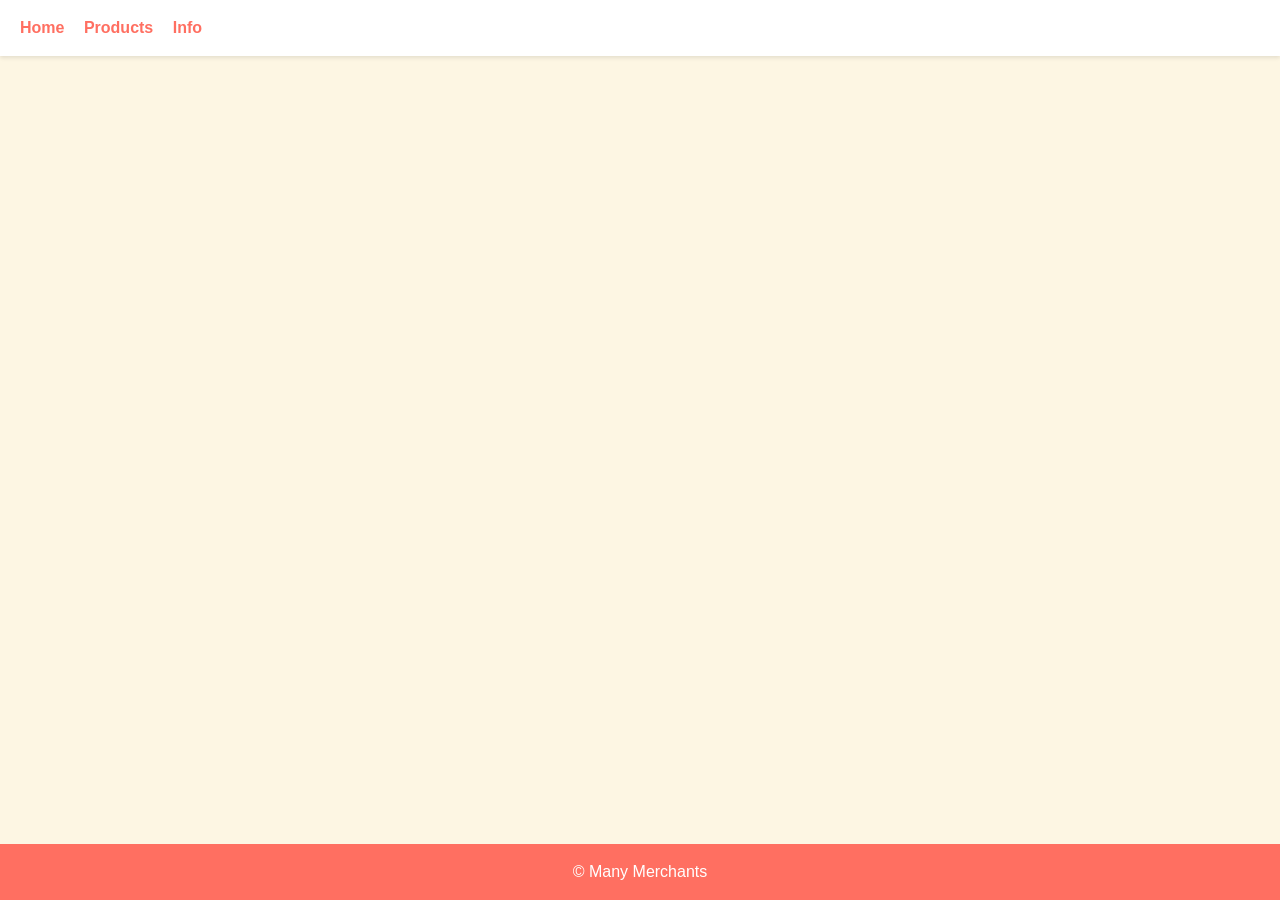
<file: repo/index.html>
<!DOCTYPE html>
<html lang="en">
<head>
  <meta charset="UTF-8">
  <title>ManyMerchantsBRD - Home</title>
  <link rel="stylesheet" href="styles.css">
</head>
<body>
  <header>
    <nav>
      <a href="index.html">Home</a>
      <a href="products.html">Products</a>
      <a href="info.html">Info</a>
    </nav>
  </header>

  <main>
    <section id="hero-carousel">
      <!-- Hero carousel will be populated by script.js -->
    </section>
    <section id="on-sale-carousel">
      <!-- On‑sale carousel will be populated by script.js -->
    </section>
    <section id="product-grid">
      <!-- Product cards will be generated here -->
    </section>
  </main>

  <footer>
    <p>© Many Merchants</p>
  </footer>

  <!-- Pre-order modal -->
  <div id="preorder-modal" class="modal">
    <div class="modal-content">
      <h2>Pre-order Product</h2>
      <form id="preorder-form">
        <label for="pname">Name</label>
        <input type="text" id="pname" name="name" required>
        <label for="pemail">Email</label>
        <input type="email" id="pemail" name="email" required>
        <label for="pphone">Phone (optional)</label>
        <input type="tel" id="pphone" name="phone">
        <button type="submit">Submit Pre-order</button>
      </form>
    </div>
  </div>

  <script type="module" src="script.js"></script>
</body>
</html>
</file>
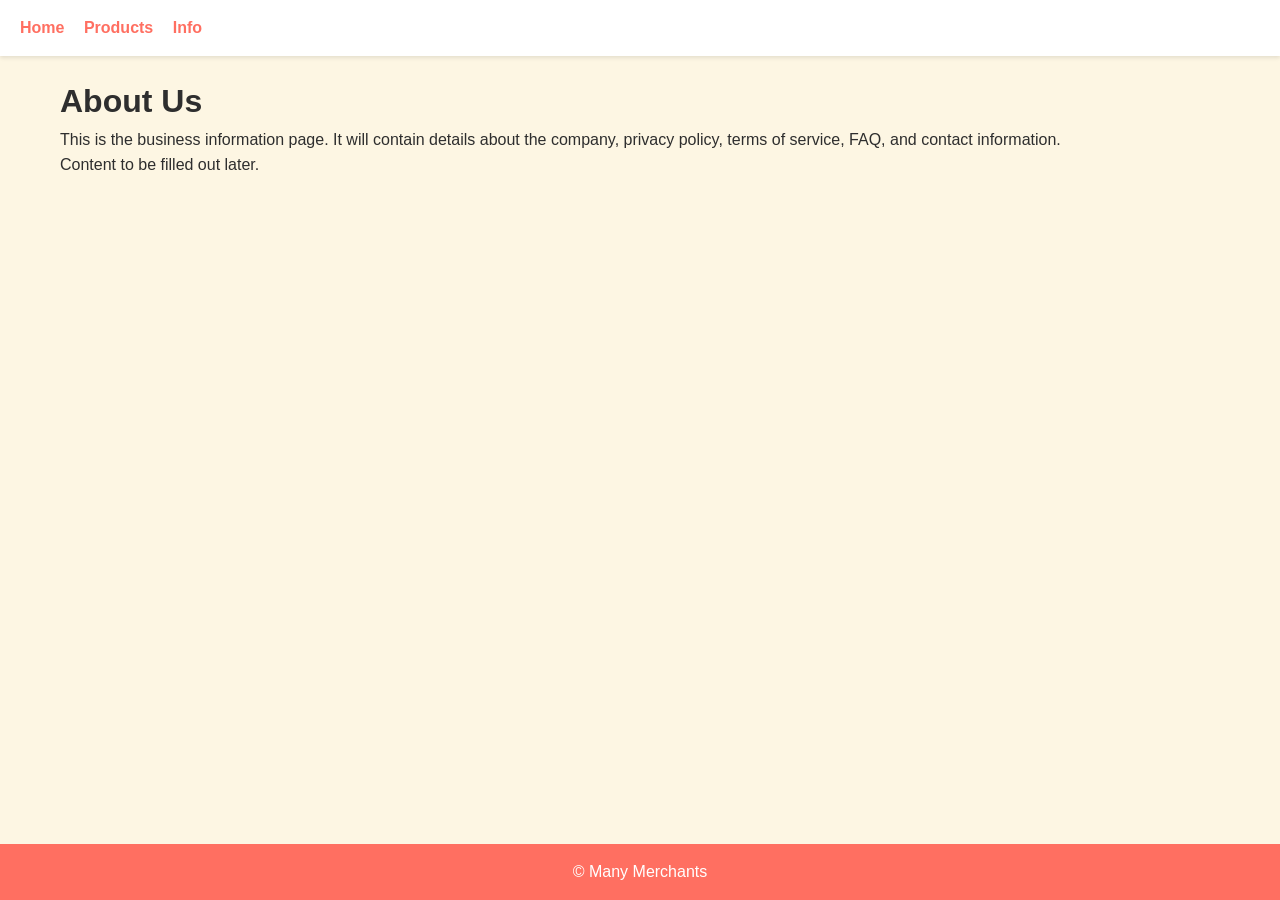
<file: repo/info.html>
<!DOCTYPE html>
<html lang="en">
<head>
  <meta charset="UTF-8">
  <title>ManyMerchantsBRD - Info</title>
  <link rel="stylesheet" href="styles.css">
</head>
<body>
  <header>
    <nav>
      <a href="index.html">Home</a>
      <a href="products.html">Products</a>
      <a href="info.html">Info</a>
    </nav>
  </header>

  <main>
    <h1>About Us</h1>
    <p>This is the business information page. It will contain details about the company, privacy policy, terms of service, FAQ, and contact information.</p>
    <p>Content to be filled out later.</p>
  </main>

  <footer>
    <p>© Many Merchants</p>
  </footer>
</body>
</html>
</file>
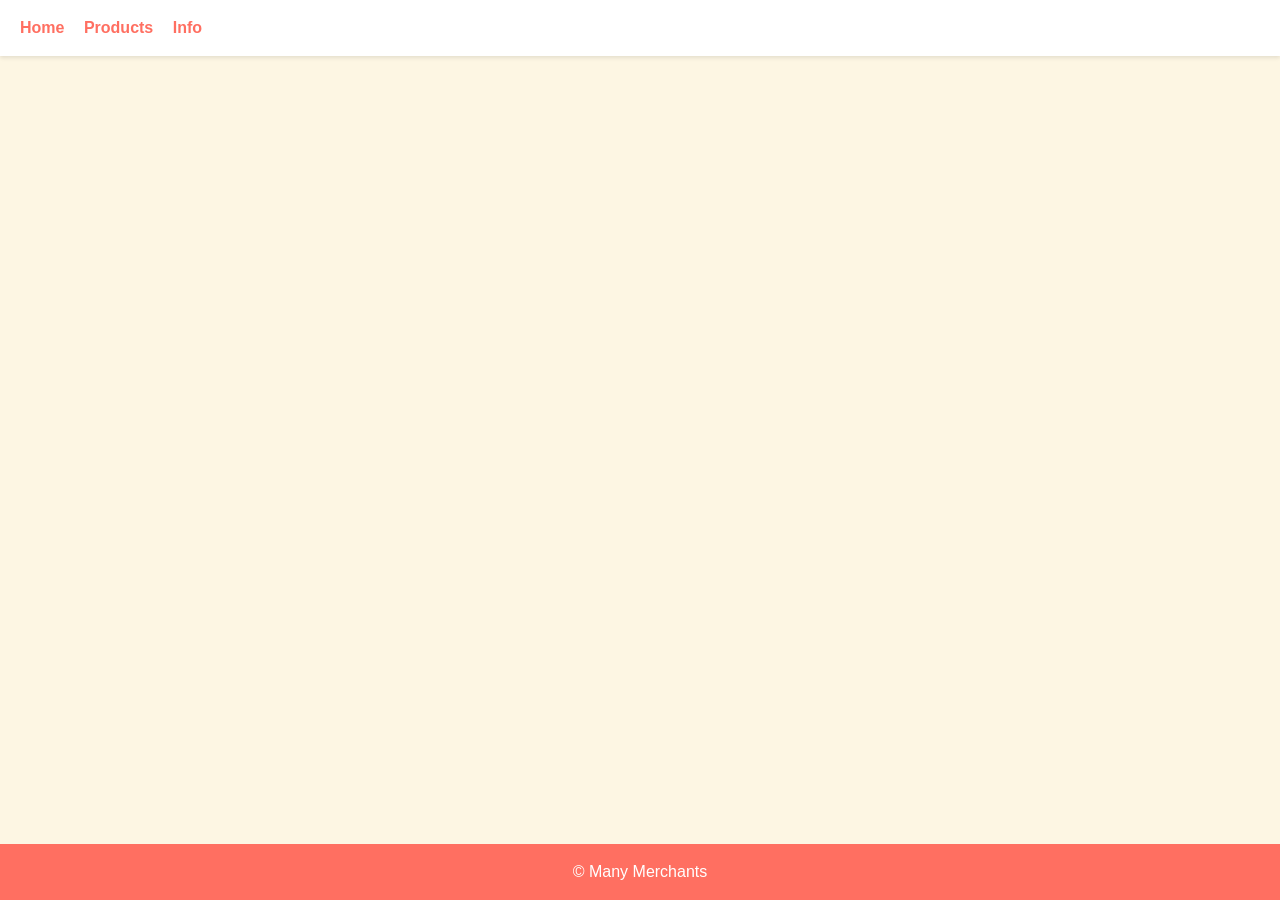
<file: repo/products.html>
<!DOCTYPE html>
<html lang="en">
<head>
  <meta charset="UTF-8">
  <title>ManyMerchantsBRD - Products</title>
  <link rel="stylesheet" href="styles.css">
</head>
<body>
  <header>
    <nav>
      <a href="index.html">Home</a>
      <a href="products.html">Products</a>
      <a href="info.html">Info</a>
    </nav>
  </header>

  <main>
    <section id="product-list">
      <!-- Full product catalog will be rendered here by script.js -->
    </section>
  </main>

  <footer>
    <p>© Many Merchants</p>
  </footer>

  <!-- Pre-order modal -->
  <div id="preorder-modal" class="modal">
    <div class="modal-content">
      <h2>Pre-order Product</h2>
      <form id="preorder-form">
        <label for="pname">Name</label>
        <input type="text" id="pname" name="name" required>
        <label for="pemail">Email</label>
        <input type="email" id="pemail" name="email" required>
        <label for="pphone">Phone (optional)</label>
        <input type="tel" id="pphone" name="phone">
        <button type="submit">Submit Pre-order</button>
      </form>
    </div>
  </div>

  <script type="module" src="script.js"></script>
</body>
</html>
</file>
<file: repo/styles.css>
/* Reset */
* {
  margin: 0;
  padding: 0;
  box-sizing: border-box;
}

/* Updated color palette – inspired by the landing‑page PNG */
:root {
  --primary: #ff6f61;        /* vibrant coral for CTA buttons */
  --accent: #ffd166;         /* warm amber for hover states */
  --background: #fdf6e3;     /* soft off‑white for page background */
  --text: #2e2e2e;           /* dark charcoal for readable text */
  --nav-bg: #ffffff;         /* clean white navigation bar */
  --nav-text: #333333;       /* dark nav links */
  --footer-bg: #ff6f61;      /* match primary for footer background */
  --footer-text: #ffffff;    /* white footer text */
  --card-bg: #ffffff;        /* white cards */
  --modal-bg: #ffffff;      /* modal background */
}

body {
  font-family: 'Segoe UI', Tahoma, Geneva, Verdana, sans-serif;
  background-color: var(--background);
  color: var(--text);
  line-height: 1.6;
  display: flex;
  flex-direction: column;
  min-height: 100vh;
}

header {
  background-color: var(--nav-bg);
  padding: 15px 20px;
  box-shadow: 0 2px 4px rgba(0,0,0,0.1);
}

nav a {
  margin-right: 15px;
  text-decoration: none;
  color: var(--primary);
  font-weight: 600;
}

nav a:hover {
  color: var(--accent);
}

main {
  flex: 1;
  padding: 20px;
  max-width: 1200px;
  margin: 0 auto;
  width: 100%;
}

footer {
  background-color: var(--footer-bg);
  color: var(--footer-text);
  text-align: center;
  padding: 15px;
  margin-top: auto;
}

/* Product grid */
#product-grid,
#product-list {
  display: grid;
  grid-template-columns: repeat(auto-fill, minmax(220px, 1fr));
  gap: 20px;
  margin-top: 20px;
}

.product-card {
  background-color: var(--card-bg);
  border-radius: 8px;
  box-shadow: 0 4px 8px rgba(0,0,0,0.1);
  overflow: hidden;
  display: flex;
  flex-direction: column;
}

.product-card img {
  width: 100%;
  height: 180px;
  object-fit: cover;
}

.product-card .content {
  padding: 15px;
  flex: 1;
  display: flex;
  flex-direction: column;
  justify-content: space-between;
}

.product-card h3 {
  margin-bottom: 10px;
  font-size: 1.2rem;
}

.product-card p {
  font-size: 0.95rem;
  margin-bottom: 15px;
}

.product-card .price {
  font-weight: bold;
  color: var(--accent);
  margin-bottom: 10px;
}

.product-card button {
  background-color: var(--primary);
  color: #fff;
  border: none;
  padding: 10px;
  border-radius: 5px;
  cursor: pointer;
  font-size: 1rem;
}

.product-card button:hover {
  background-color: #21867a;
}

/* Carousel */
.carousel {
  position: relative;
  overflow: hidden;
  margin-bottom: 30px;
}

.carousel-container {
  display: flex;
  transition: transform 0.5s ease;
}

.carousel-slide {
  min-width: 100%;
  position: relative;
}

.carousel-slide img {
  width: 100%;
  height: 400px;
  object-fit: cover;
  border-radius: 8px;
}

.carousel-caption {
  position: absolute;
  bottom: 10px;
  left: 10px;
  background: rgba(0,0,0,0.6);
  color: #fff;
  padding: 8px 12px;
  border-radius: 5px;
}

.carousel-arrow {
  position: absolute;
  top: 50%;
  transform: translateY(-50%);
  background: rgba(255,255,255,0.7);
  border: none;
  padding: 10px;
  cursor: pointer;
  font-size: 1.2rem;
  border-radius: 50%;
  width: 40px;
  height: 40px;
  display: flex;
  align-items: center;
  justify-content: center;
}

.carousel-arrow:hover {
  background: rgba(255,255,255,0.9);
}

.carousel-arrow.prev {
  left: 10px;
}

.carousel-arrow.next {
  position: absolute;
  right: 10px;
}

/* Modal */
.modal {
  display: none;
  position: fixed;
  top: 0;
  left: 0;
  width: 100%;
  height: 100%;
  background: rgba(0,0,0,0.5);
  align-items: center;
  justify-content: center;
  z-index: 1000;
}

.modal-content {
  background: var(--modal-bg);
  padding: 20px;
  border-radius: 8px;
  width: 400px;
  max-width: 90%;
}

.modal-content h2 {
  margin-bottom: 15px;
}

.modal-content form {
  display: flex;
  flex-direction: column;
  gap: 10px;
}

.modal-content label {
  font-weight: 600;
}

.modal-content input {
  padding: 8px;
  border: 1px solid #ccc;
  border-radius: 4px;
}

.modal-content button {
  padding: 10px;
  background: var(--primary);
  color: white;
  border: none;
  border-radius: 5px;
  cursor: pointer;
}

.modal-content button:hover {
  background: #21867a;
}

.modal.show {
  display: flex;
}

/* Utility classes */
.hidden {
  display: none !important;
}

/* Responsive adjustments */
@media (max-width: 768px) {
  .carousel-slide img {
    height: 250px;
  }
  nav a {
    display: block;
    margin-bottom: 8px;
  }
}
</file>
